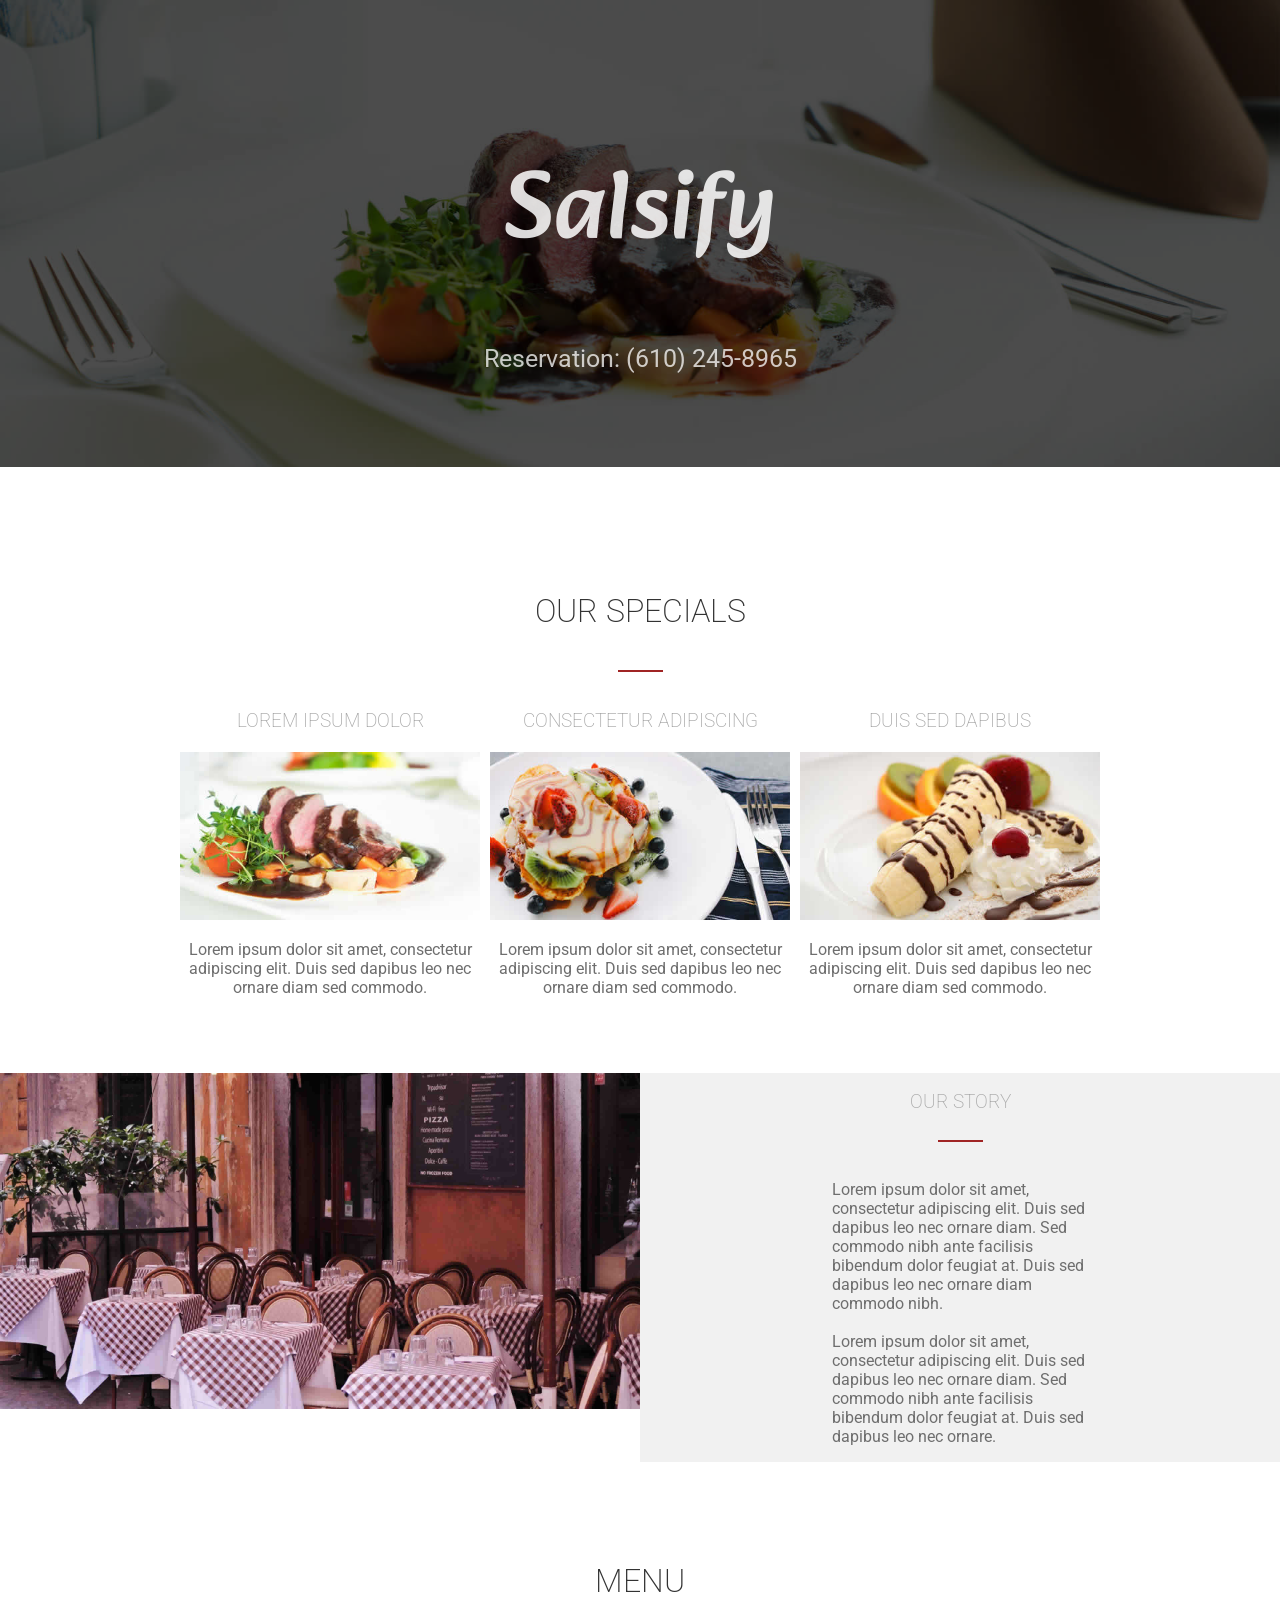
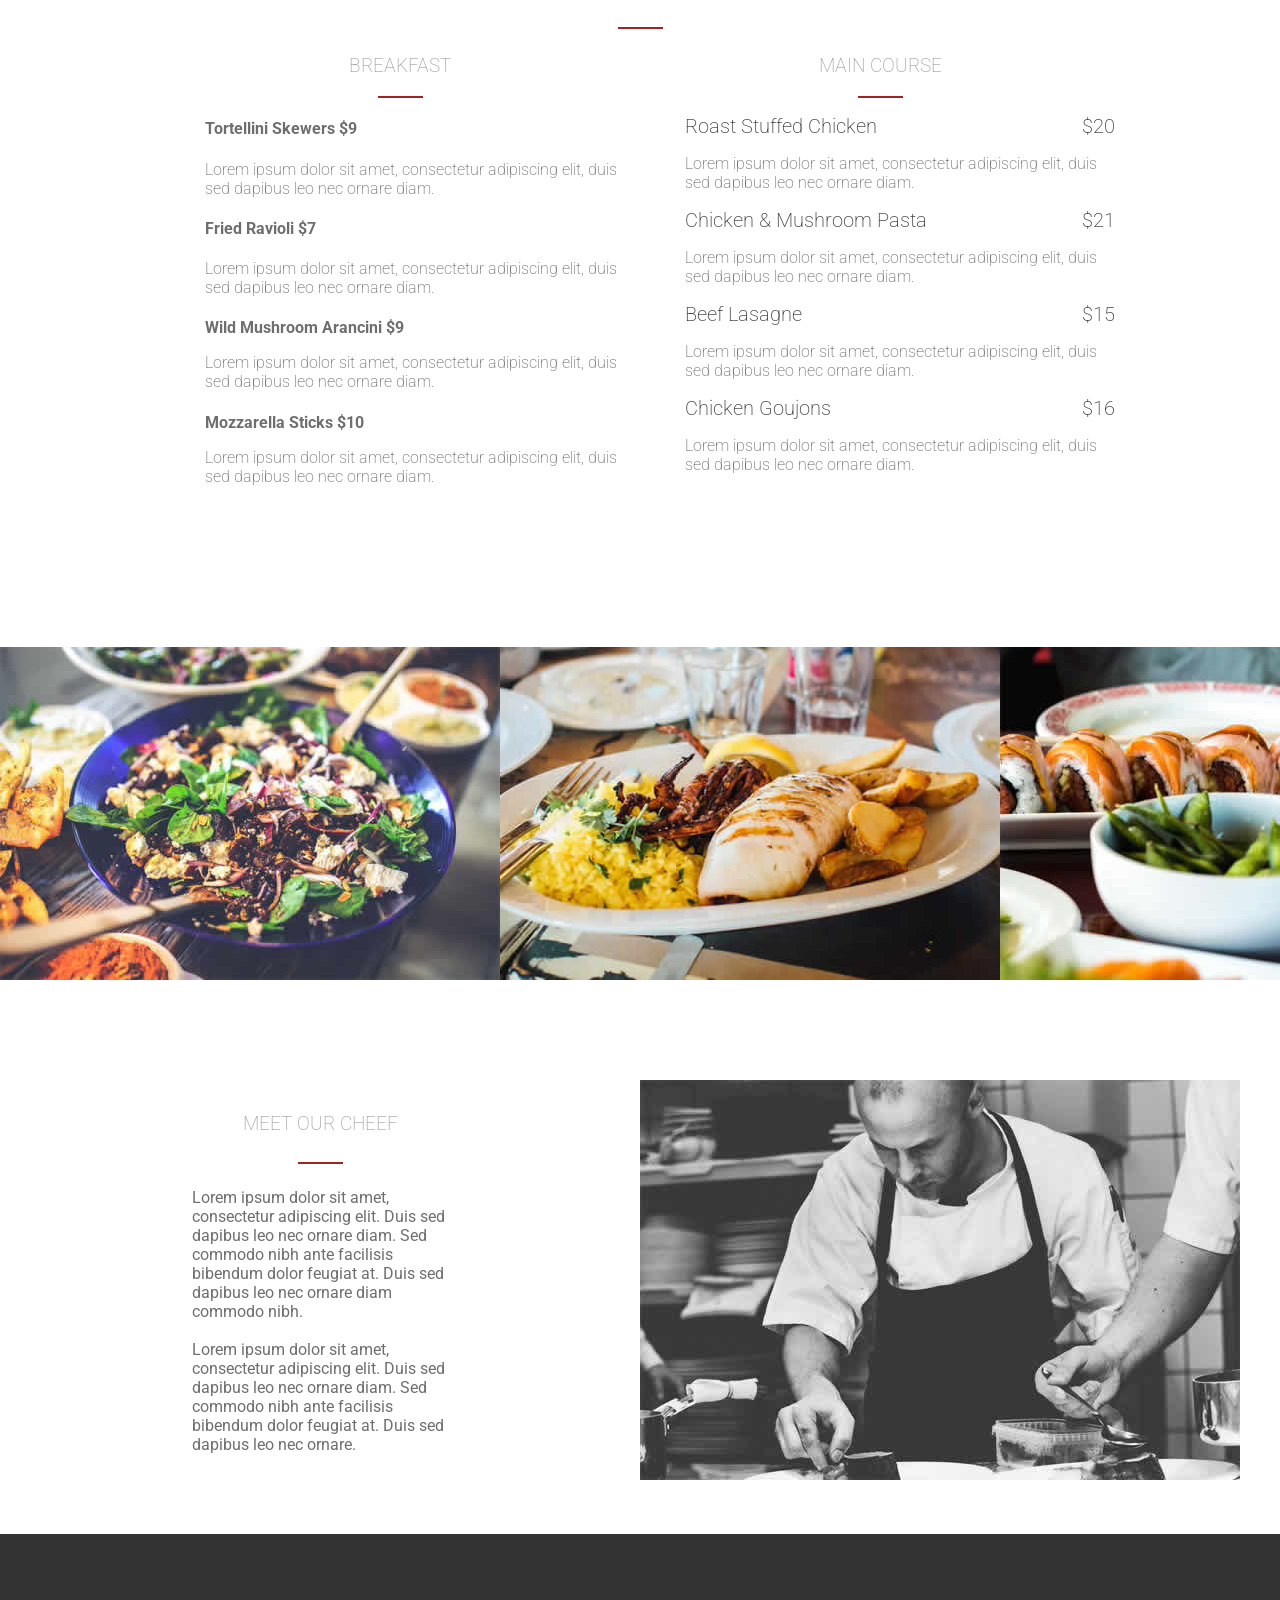
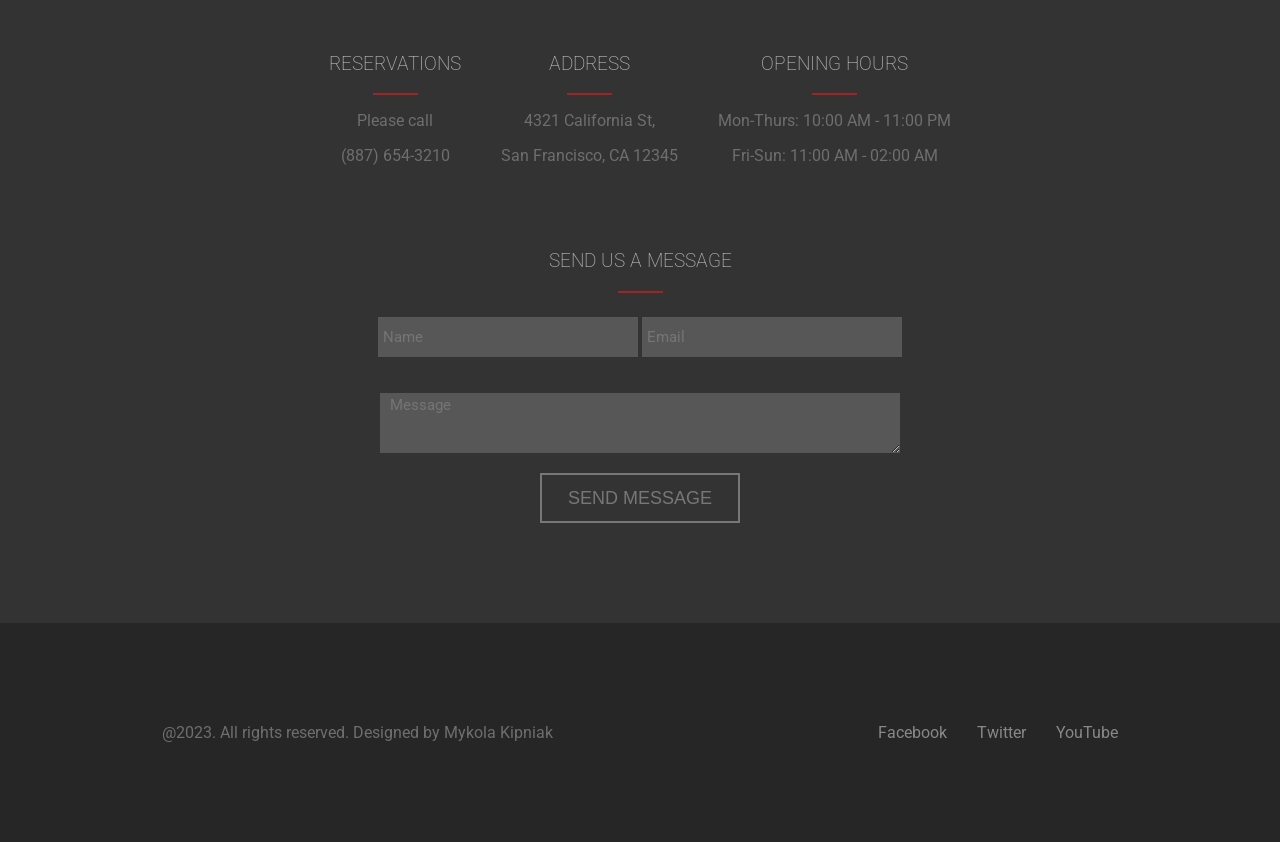
<file: index.html>
<!DOCTYPE html>
<html lang="en">
<head>
    <meta charset="UTF-8">
    <meta name="viewport" content="width=device-width, initial-scale=1.0">
    <title>Restaurant</title>
    <link rel="stylesheet" href="style.css">
    <link href="https://fonts.googleapis.com/css2?family=Alkatra&amp;family=Pacifico&amp;family=Roboto&amp;family=Roboto+Serif&amp;family=Satisfy&amp;family=Work+Sans&amp;display=swap" rel="stylesheet" />
</head>
<body>
    <header>
        <div class="header">
            <img src="others/intro-bg.jpg" alt="intro-bg">
            <div class="header-content">
                <h1>Salsify</h1>
                <p>Reservation: (610) 245-8965</p>
            </div>
        </div>
    </header>
    <main>
        <section class="container-2">
            <h2>our specials</h2>
            <hr />
            <div class="specials-container">
                <div> 
                    <h3>Lorem ipsum dolor</h3>
                    <img src="specials/1.jpg" alt="">
                    <p class="specials-p">Lorem ipsum dolor sit amet, consectetur adipiscing elit. Duis sed dapibus leo nec ornare diam sed commodo.</p>
                </div>
                <div> 
                    <h3>Consectetur adipiscing</h3>
                    <img src="specials/2.jpg" alt="">
                    <p class="specials-p">Lorem ipsum dolor sit amet, consectetur adipiscing elit. Duis sed dapibus leo nec ornare diam sed commodo.</p>
                </div>
                <div> 
                    <h3>Duis sed dapibus</h3>
                    <img src="specials/3.jpg" alt="">
                    <p class="specials-p">Lorem ipsum dolor sit amet, consectetur adipiscing elit. Duis sed dapibus leo nec ornare diam sed commodo.</p>
                </div>
            </div>
        </section>
        <section class="our-story">
            <div class="story-left">
                <img src="others/story.jpg" class="story-img">
            </div>
            <div class="story-text">
                <h3>our story</h3>
                <hr />
                <p>Lorem ipsum dolor sit amet, consectetur adipiscing elit. Duis sed dapibus leo nec ornare diam. Sed commodo nibh ante facilisis bibendum dolor feugiat at. Duis sed dapibus leo nec ornare diam commodo nibh. <br /><br /> Lorem ipsum dolor sit amet, consectetur adipiscing elit. Duis sed dapibus leo nec ornare diam. Sed commodo nibh ante facilisis bibendum dolor feugiat at. Duis sed dapibus leo nec ornare.
                </p>
            </div>
        </section>
        <section class="menu-container">
            <h2>menu</h2>
            <hr />
            <div class="menu-grid">
                <div class="menu-left">
                    <h3>breakfast</h3>
                    <hr />
                    <ul class="menu-list">
                        <li>
                            <h4>
                                <span>Tortellini Skewers</span>
                                <span>$9</span>
                            </h4>
                            <p>Lorem ipsum dolor sit amet, consectetur adipiscing elit, duis sed dapibus leo nec ornare diam.</p>
                        </li>
                        <li>
                            <h4>
                                <span>Fried Ravioli</span>
                                <span>$7</span>
                            </h4>
                            <p>Lorem ipsum dolor sit amet, consectetur adipiscing elit, duis sed dapibus leo nec ornare diam.</p>
                        </li>
                        <li>
                            <h4>
                                <span>Wild Mushroom Arancini</span>
                                <span>$9</span>
                                <p>Lorem ipsum dolor sit amet, consectetur adipiscing elit, duis sed dapibus leo nec ornare diam.</p>
                            </h4>
                        </li>
                        <li>
                            <h4>
                                <span>Mozzarella Sticks</span>
                                <span>$10</span>
                                <p>Lorem ipsum dolor sit amet, consectetur adipiscing elit, duis sed dapibus leo nec ornare diam.</p>
                            </h4>
                        </li>
                    </ul>
                </div>
                <div class="menu-right">
                    <h3>main course</h3>
                    <hr />
                    <div>
                        <ul class="menu-list">
                            <li>
                                <div class="header-menu">
                                    <span>Roast Stuffed Chicken</span>
                                    <span>$20</span>
                                </div>
                                <p>Lorem ipsum dolor sit amet, consectetur adipiscing elit, duis sed dapibus leo nec ornare diam.</p>
                            </li>
                            <li>
                                <div class="header-menu">
                                    <span>Chicken & Mushroom Pasta</span>
                                    <span>$21</span>
                                </div>
                                <p>Lorem ipsum dolor sit amet, consectetur adipiscing elit, duis sed dapibus leo nec ornare diam.</p>
                            </li>
                            <li>
                                <div class="header-menu">
                                    <span>Beef Lasagne</span>
                                    <span>$15</span>
                                </div>     
                                <p>Lorem ipsum dolor sit amet, consectetur adipiscing elit, duis sed dapibus leo nec ornare diam.</p>
                            </li>
                            <li>
                                <div class="header-menu">
                                    <span>Chicken Goujons</span>
                                    <span>$16</span>
                                </div>
                                <p>Lorem ipsum dolor sit amet, consectetur adipiscing elit, duis sed dapibus leo nec ornare diam.</p>
                            </li>
                        </ul>
                    </div>
                </div>
            </div>
        </section>
        <section class="gallery">
            <img src="gallery/01.jpg">
            <img src="gallery/02.jpg">
            <img src="gallery/03.jpg">
            <img src="gallery/04.jpg">
        </section>
        <section class="cheef">
            <div class="left-cheef">
                <h3>meet our cheef</h3>
                <hr />
                <p>Lorem ipsum dolor sit amet, consectetur adipiscing elit. Duis sed dapibus leo nec ornare diam. Sed commodo nibh ante facilisis bibendum dolor feugiat at. Duis sed dapibus leo nec ornare diam commodo nibh. <br /><br />Lorem ipsum dolor sit amet, consectetur adipiscing elit. Duis sed dapibus leo nec ornare diam. Sed commodo nibh ante facilisis bibendum dolor feugiat at. Duis sed dapibus leo nec ornare.</p>
            </div>
            <div class="right-cheef">
                <img src="others/chef.jpg">
            </div>
        </section>
        <section class="contact-footer">
            <div class="contact-details">
                <div class="contact-column">
                    <h3>reservations</h3>
                    <hr />
                    <p>Please call</p>
                    <p>(887) 654-3210</p>
                </div>
                <div class="contact-column">
                    <h3>address</h3>
                    <hr />
                    <p>4321 California St,</p>
                    <p>San Francisco, CA 12345</p>
                </div>
                <div class="contact-column">
                    <h3>opening hours</h3>
                    <hr />
                    <p>Mon-Thurs: 10:00 AM - 11:00 PM</p>
                    <p>Fri-Sun: 11:00 AM - 02:00 AM</p>
                </div>
            </div>
            <div class="container-message">
                <h3>send us a message</h3>
                <hr />
                <form class="contact-form">
                    <p>
                        <input class="name" type="text" placeholder="Name" />
                        <input class="email" type="email" placeholder="Email" />
                    </p>
                    <textarea class="message" placeholder="Message"></textarea>
                    <button class="button" type="submit">send message</button>
                </form>
            </div>
        </section>
    </main>
    <footer class="footer">
        <span>@2023. All rights reserved. Designed by Mykola Kipniak</span>
        <div class="footer-content">
            <a href="index.html">Facebook</a>
            <a href="index.html">Twitter</a>
            <a href="index.html">YouTube</a>
        </div>
        </div>
    </footer>
</body>
</html>
</file>
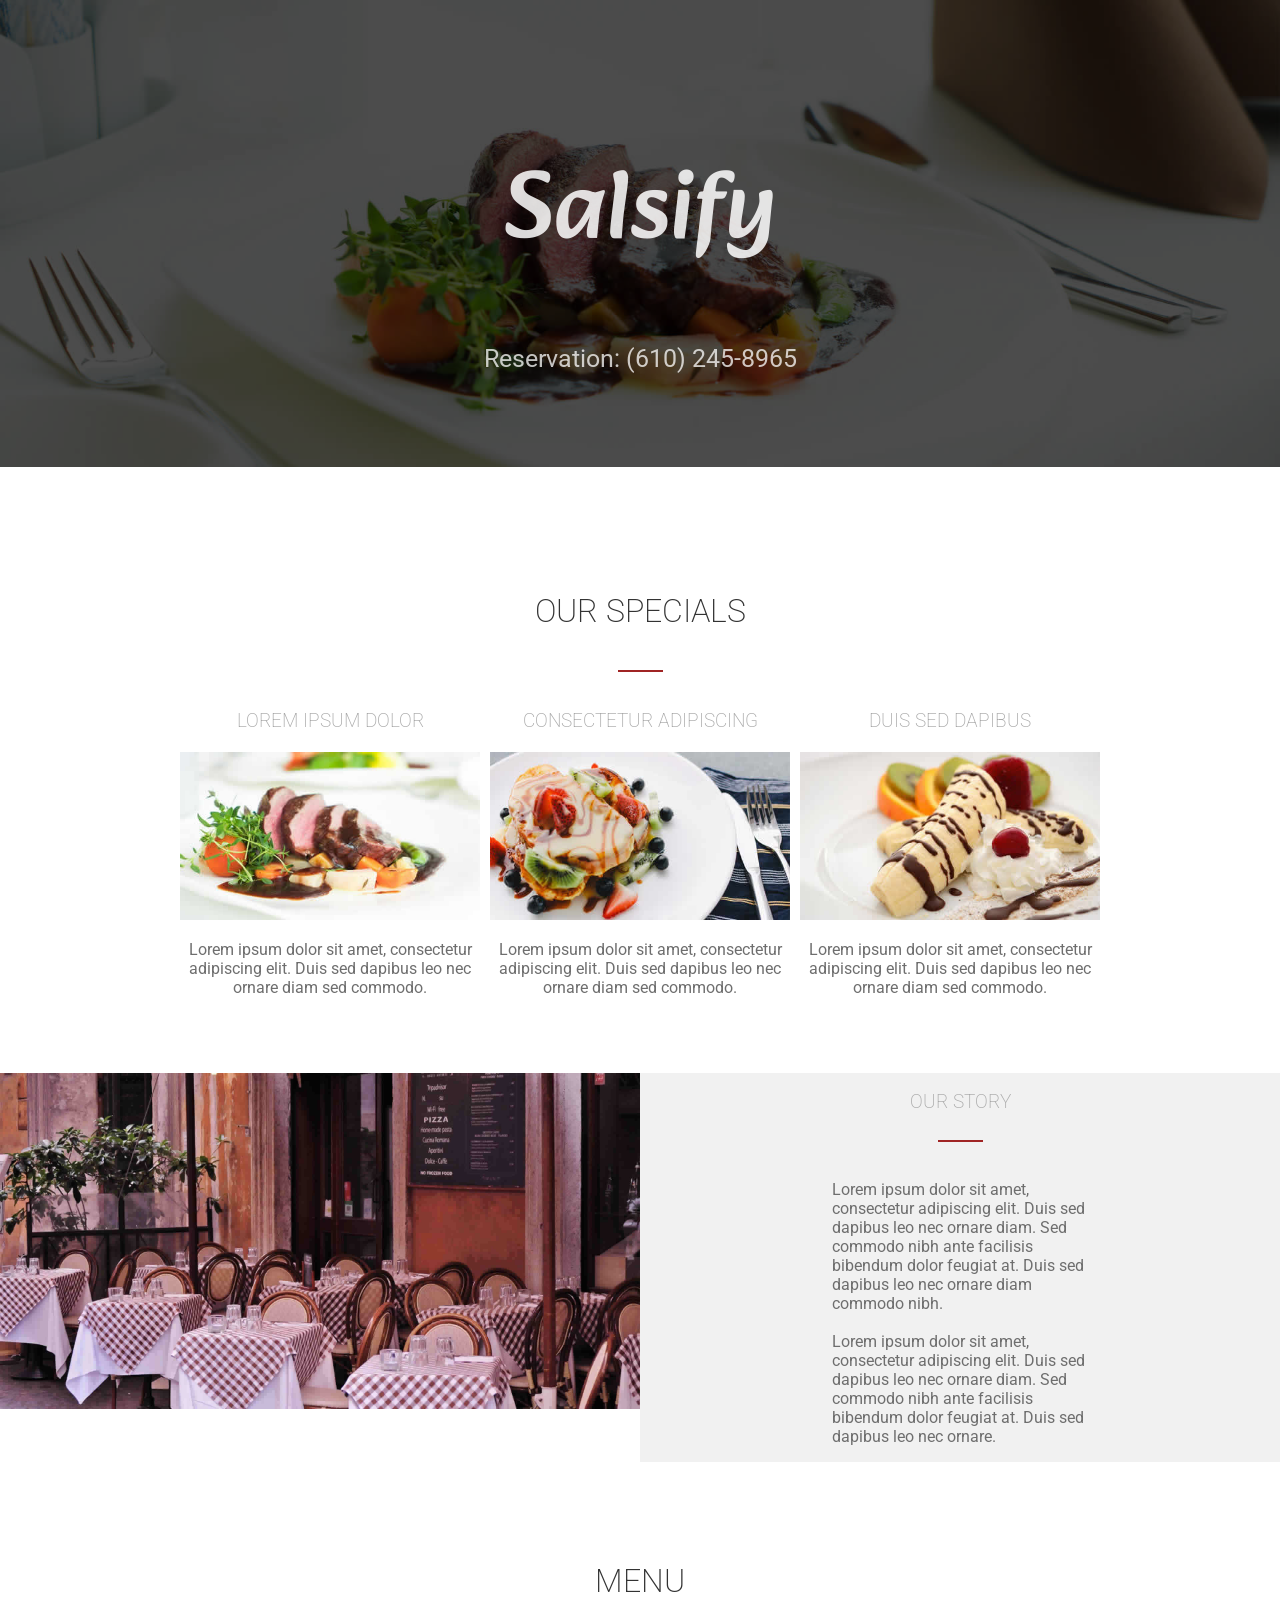
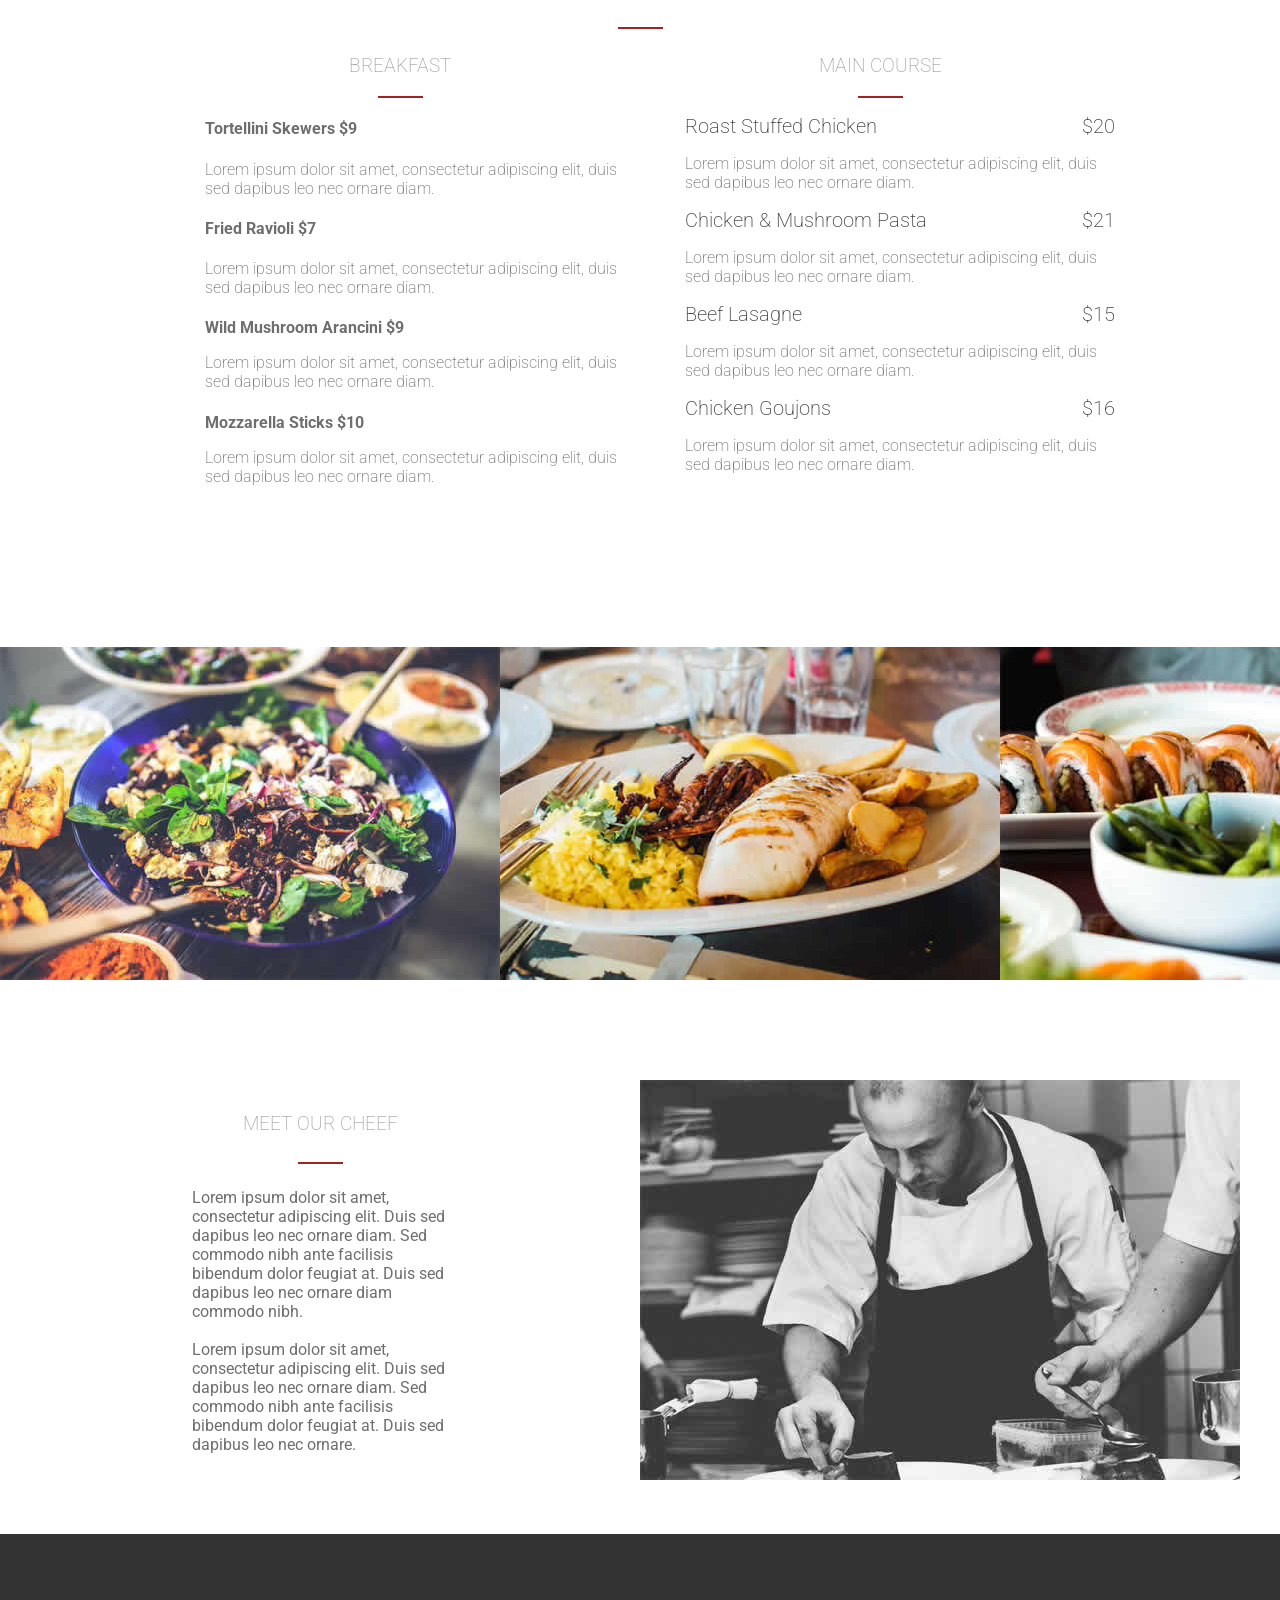
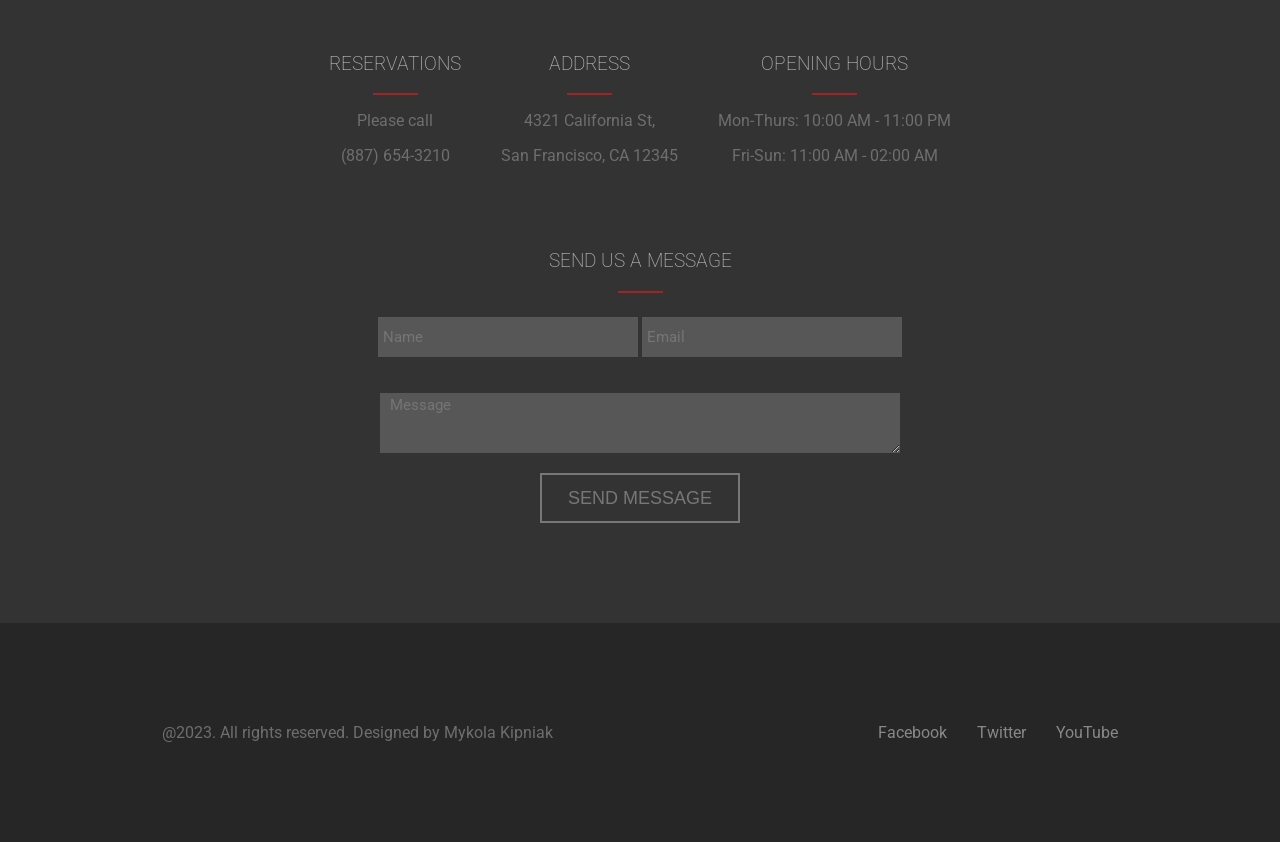
<file: restaurant.html>
<!DOCTYPE html>
<html lang="en">
<head>
    <meta charset="UTF-8">
    <meta name="viewport" content="width=device-width, initial-scale=1.0">
    <title>Restaurant</title>
    <link rel="stylesheet" href="style.css">
    <link href="https://fonts.googleapis.com/css2?family=Alkatra&amp;family=Pacifico&amp;family=Roboto&amp;family=Roboto+Serif&amp;family=Satisfy&amp;family=Work+Sans&amp;display=swap" rel="stylesheet" />
</head>
<body>
    <header>
        <div class="header">
            <img src="others/intro-bg.jpg" alt="intro-bg">
            <div class="header-content">
                <h1>Salsify</h1>
                <p>Reservation: (610) 245-8965</p>
            </div>
        </div>
    </header>
    <main>
        <section class="container-2">
            <h2>our specials</h2>
            <hr />
            <div class="specials-container">
                <div> 
                    <h3>Lorem ipsum dolor</h3>
                    <img src="specials/1.jpg" alt="">
                    <p class="specials-p">Lorem ipsum dolor sit amet, consectetur adipiscing elit. Duis sed dapibus leo nec ornare diam sed commodo.</p>
                </div>
                <div> 
                    <h3>Consectetur adipiscing</h3>
                    <img src="specials/2.jpg" alt="">
                    <p class="specials-p">Lorem ipsum dolor sit amet, consectetur adipiscing elit. Duis sed dapibus leo nec ornare diam sed commodo.</p>
                </div>
                <div> 
                    <h3>Duis sed dapibus</h3>
                    <img src="specials/3.jpg" alt="">
                    <p class="specials-p">Lorem ipsum dolor sit amet, consectetur adipiscing elit. Duis sed dapibus leo nec ornare diam sed commodo.</p>
                </div>
            </div>
        </section>
        <section class="our-story">
            <div class="story-left">
                <img src="others/story.jpg" class="story-img">
            </div>
            <div class="story-text">
                <h3>our story</h3>
                <hr />
                <p>Lorem ipsum dolor sit amet, consectetur adipiscing elit. Duis sed dapibus leo nec ornare diam. Sed commodo nibh ante facilisis bibendum dolor feugiat at. Duis sed dapibus leo nec ornare diam commodo nibh. <br /><br /> Lorem ipsum dolor sit amet, consectetur adipiscing elit. Duis sed dapibus leo nec ornare diam. Sed commodo nibh ante facilisis bibendum dolor feugiat at. Duis sed dapibus leo nec ornare.
                </p>
            </div>
        </section>
        <section class="menu-container">
            <h2>menu</h2>
            <hr />
            <div class="menu-grid">
                <div class="menu-left">
                    <h3>breakfast</h3>
                    <hr />
                    <ul class="menu-list">
                        <li>
                            <h4>
                                <span>Tortellini Skewers</span>
                                <span>$9</span>
                            </h4>
                            <p>Lorem ipsum dolor sit amet, consectetur adipiscing elit, duis sed dapibus leo nec ornare diam.</p>
                        </li>
                        <li>
                            <h4>
                                <span>Fried Ravioli</span>
                                <span>$7</span>
                            </h4>
                            <p>Lorem ipsum dolor sit amet, consectetur adipiscing elit, duis sed dapibus leo nec ornare diam.</p>
                        </li>
                        <li>
                            <h4>
                                <span>Wild Mushroom Arancini</span>
                                <span>$9</span>
                                <p>Lorem ipsum dolor sit amet, consectetur adipiscing elit, duis sed dapibus leo nec ornare diam.</p>
                            </h4>
                        </li>
                        <li>
                            <h4>
                                <span>Mozzarella Sticks</span>
                                <span>$10</span>
                                <p>Lorem ipsum dolor sit amet, consectetur adipiscing elit, duis sed dapibus leo nec ornare diam.</p>
                            </h4>
                        </li>
                    </ul>
                </div>
                <div class="menu-right">
                    <h3>main course</h3>
                    <hr />
                    <div>
                        <ul class="menu-list">
                            <li>
                                <div class="header-menu">
                                    <span>Roast Stuffed Chicken</span>
                                    <span>$20</span>
                                </div>
                                <p>Lorem ipsum dolor sit amet, consectetur adipiscing elit, duis sed dapibus leo nec ornare diam.</p>
                            </li>
                            <li>
                                <div class="header-menu">
                                    <span>Chicken & Mushroom Pasta</span>
                                    <span>$21</span>
                                </div>
                                <p>Lorem ipsum dolor sit amet, consectetur adipiscing elit, duis sed dapibus leo nec ornare diam.</p>
                            </li>
                            <li>
                                <div class="header-menu">
                                    <span>Beef Lasagne</span>
                                    <span>$15</span>
                                </div>     
                                <p>Lorem ipsum dolor sit amet, consectetur adipiscing elit, duis sed dapibus leo nec ornare diam.</p>
                            </li>
                            <li>
                                <div class="header-menu">
                                    <span>Chicken Goujons</span>
                                    <span>$16</span>
                                </div>
                                <p>Lorem ipsum dolor sit amet, consectetur adipiscing elit, duis sed dapibus leo nec ornare diam.</p>
                            </li>
                        </ul>
                    </div>
                </div>
            </div>
        </section>
        <section class="gallery">
            <img src="gallery/01.jpg">
            <img src="gallery/02.jpg">
            <img src="gallery/03.jpg">
            <img src="gallery/04.jpg">
        </section>
        <section class="cheef">
            <div class="left-cheef">
                <h3>meet our cheef</h3>
                <hr />
                <p>Lorem ipsum dolor sit amet, consectetur adipiscing elit. Duis sed dapibus leo nec ornare diam. Sed commodo nibh ante facilisis bibendum dolor feugiat at. Duis sed dapibus leo nec ornare diam commodo nibh. <br /><br />Lorem ipsum dolor sit amet, consectetur adipiscing elit. Duis sed dapibus leo nec ornare diam. Sed commodo nibh ante facilisis bibendum dolor feugiat at. Duis sed dapibus leo nec ornare.</p>
            </div>
            <div class="right-cheef">
                <img src="others/chef.jpg">
            </div>
        </section>
        <section class="contact-footer">
            <div class="contact-details">
                <div class="contact-column">
                    <h3>reservations</h3>
                    <hr />
                    <p>Please call</p>
                    <p>(887) 654-3210</p>
                </div>
                <div class="contact-column">
                    <h3>address</h3>
                    <hr />
                    <p>4321 California St,</p>
                    <p>San Francisco, CA 12345</p>
                </div>
                <div class="contact-column">
                    <h3>opening hours</h3>
                    <hr />
                    <p>Mon-Thurs: 10:00 AM - 11:00 PM</p>
                    <p>Fri-Sun: 11:00 AM - 02:00 AM</p>
                </div>
            </div>
            <div class="container-message">
                <h3>send us a message</h3>
                <hr />
                <form class="contact-form">
                    <p>
                        <input class="name" type="text" placeholder="Name" />
                        <input class="email" type="email" placeholder="Email" />
                    </p>
                    <textarea class="message" placeholder="Message"></textarea>
                    <button class="button" type="submit">send message</button>
                </form>
            </div>
        </section>
    </main>
    <footer class="footer">
        <span>@2023. All rights reserved. Designed by Mykola Kipniak</span>
        <div class="footer-content">
            <a href="restaurant.html">Facebook</a>
            <a href="restaurant.html">Twitter</a>
            <a href="restaurant.html">YouTube</a>
        </div>
        </div>
    </footer>
</body>
</html>
</file>
<file: style.css>
/*---------------general---------------*/

body {
    margin: 0;
}

hr {
    border: none;
    background-color: #a02424;
    text-align: center;
    height: 2px;
    width: 45px;
}

h2, h3, h4, p, a, span {
    font-family: Roboto, sans-serif;
    color: #6e6e6e;
}

h2 {
    text-align: center;
    font-weight: 200;
    font-size: 2em;
    color: #333;
    text-transform: uppercase;
}

h3 {
    color: #aaa;
    text-transform: uppercase;
    font-weight: 200;
    text-align: center;
}

a {
    text-decoration: none;
    font-size: 1em;
    color: #888;
}

/*---------------HEADER---------------*/

.header {
    display: flex;
    justify-content: center;
    align-items: center;
    text-align: center;
    margin-bottom: 125px;
}

.header img{
    filter: brightness(30%);
    width: 100%
}

.header-content {
    font-family: Alkatra, sans-serif;
    position: absolute;
}

.header-content h1 {
    color: rgba(255, 255, 255, 0.85);
    font-weight: 500;
    font-size: 6em;
    margin-bottom: 50px;
}

.header-content p{
    font-size: 25px;
    color: rgba(255, 255, 255, 0.75);
}

/*---------------OUR-SPECIALS---------------*/

.container-2 {
    margin-bottom: 60px;
    text-align: center;
}

.specials-container {
    display: grid;
    grid-template-columns: repeat(3, 300px);
    grid-template-rows: 1fr;
    justify-content: center;
    gap: 10px;
}

.container-2 hr {
    margin-top: 40px;
}

.container-2 h3 {
    color: #aaa;
    font-family: Roboto, sans-serif;
    margin: 30px 0 20px;
    font-weight: 200;
}

.specials-container img {
    display: inline-block;
    width: 300px;
}

.specials-container p {
    text-align: center;
    color: #6e6e6e;
    font-family: Roboto, sans-serif;
    flex-basis: 50px;
}

/*---------------OUR-STORY---------------*/

.story-img {
    display: inline-block;
    width: 100%;
}

.our-story {
    display: grid;
    grid-template-columns: 1fr 1fr;
    grid-template-rows: 1fr;
}

.story-text {
    display: flex;
    flex-direction: column;
    justify-content: center;
    background-color: #f1f1f1;
    align-items: center;
}

.story-text p {
    display: inline-block;
    text-align: left;
    width: 40%; 
    margin-top: 30px;
}

/*---------------MENU--------------*/

.menu-container {
    margin-top: 100px;
}

.menu-grid {
    display: grid;
    grid-template-columns: repeat(2, 470px);
    justify-content: center;
    gap: 10px;
}

.header-menu {
    display: flex;
    justify-content: space-between;
}

.menu-right span {
    font-size: 20px;
    font-weight: 200;
    color: #444;
}

.menu-list {
    list-style: none;
}

.menu-list p {
    color: #777;
    font-family: Roboto, sans-serif;
    font-weight: 200;
}

.header-menu span {
    font-family: Roboto, sans-serif;
}

/*---------------GALLERY--------------*/

.gallery {
    margin: 140px 0 100px;
    display: grid;
    max-width: 100%;
    grid-template-columns: repeat(4, 1fr);
    overflow-x: scroll;
}

/*---------------MEET-OUR-CHEEF--------------*/

.cheef {
    display: grid;
    grid-template-columns: 1fr 1fr;
    grid-template-rows: 1fr;
    margin-bottom: 50px;
}

.left-cheef {
    display: flex;
    flex-direction: column;
    justify-content: center;
}

.left-cheef p {
    align-self: center;
    width: 40%;
}

/*---------------CONTACT-FOOTER--------------*/

.contact-footer {
    padding: 100px 0;
    background-color: #333;
}

.contact-details {
    display: flex;
    justify-content: center;
    align-items: center;
    gap: 40px;
    text-align: center;
    padding-bottom: 50px;
}

.contact-form {
    display: flex;
    flex-direction: column;
    width: 70%;
    align-items: center;
    justify-content: center;
    margin: 0 auto;
}

.name,
.email,
.message,
.button {
    border: 0;
    font-family: Roboto, sans-serif;
    padding: 5px;
    background-color: rgba(231, 229, 229, 0.2);
    color: #ccc;
    line-height: 1;
    width: 250px;
    font-size: 15px;
}

.name,
.email {
    line-height: 2;
}

.button {
    margin-top: 20px;
    width: 200px;
    height: 50px; 
    font-family: Georgia, sans-serif;
    border: 2px solid #777;
    padding: 10px 20px;
    background-color: #333;
    text-decoration: none;
    text-transform: uppercase;
    color: #777;
    font-size: 18px;
}

.button:hover {
    color: white;
    border: white 2px solid;
}

.message {
    margin-top: 20px;
    height: 50px;
    width: 500px;
    padding: 5px 10px;
}

/*---------------FOOTER--------------*/

.footer {
    background-color: #262626;
    display: flex;
    padding: 100px 0;
    justify-content: space-around;
}

.footer-content {
    display: flex;
    gap: 30px;
    text-decoration: none;
    color: #888;
}

.footer-content a {
    text-decoration: none;
}

.footer-content a:hover {
    color: white;
}
</file>
